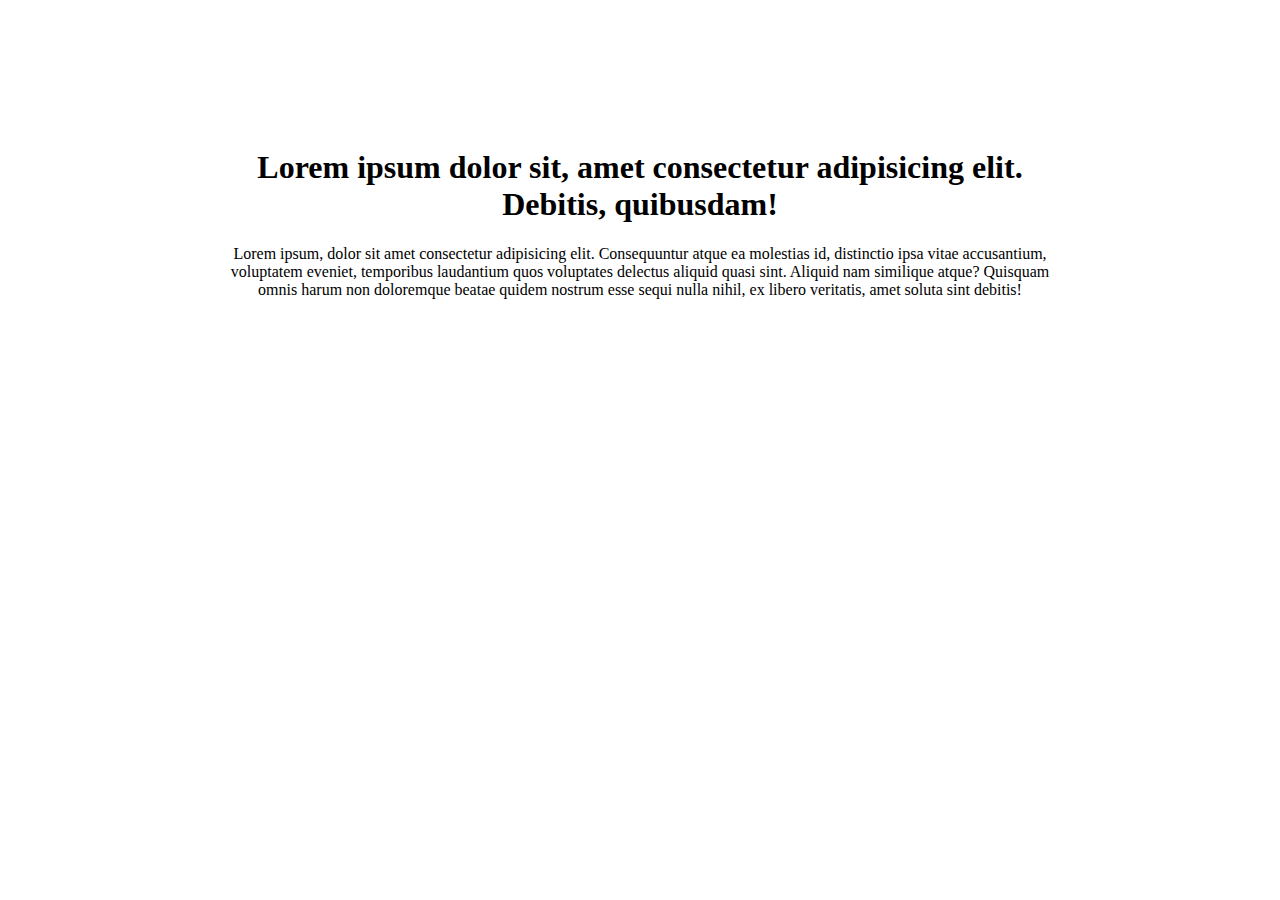
<file: font-test/fonttest.html>
<!DOCTYPE html>
<html lang="en">
  <head>
    <meta charset="UTF-8" />
    <meta http-equiv="X-UA-Compatible" content="IE=edge" />
    <meta name="viewport" content="width=device-width, initial-scale=1.0" />
    <title>Font Change Test</title>
    <style>
      html,
      body {
        width: 80%;
        margin: 0 auto;
        text-align: center;
        padding-top: 4em;
      }
    </style>
  </head>
  <body>
    <h1>
      Lorem ipsum dolor sit, amet consectetur adipisicing elit. Debitis,
      quibusdam!
    </h1>
    <p>
      Lorem ipsum, dolor sit amet consectetur adipisicing elit. Consequuntur
      atque ea molestias id, distinctio ipsa vitae accusantium, voluptatem
      eveniet, temporibus laudantium quos voluptates delectus aliquid quasi
      sint. Aliquid nam similique atque? Quisquam omnis harum non doloremque
      beatae quidem nostrum esse sequi nulla nihil, ex libero veritatis, amet
      soluta sint debitis!
    </p>
  </body>
</html>
</file>
